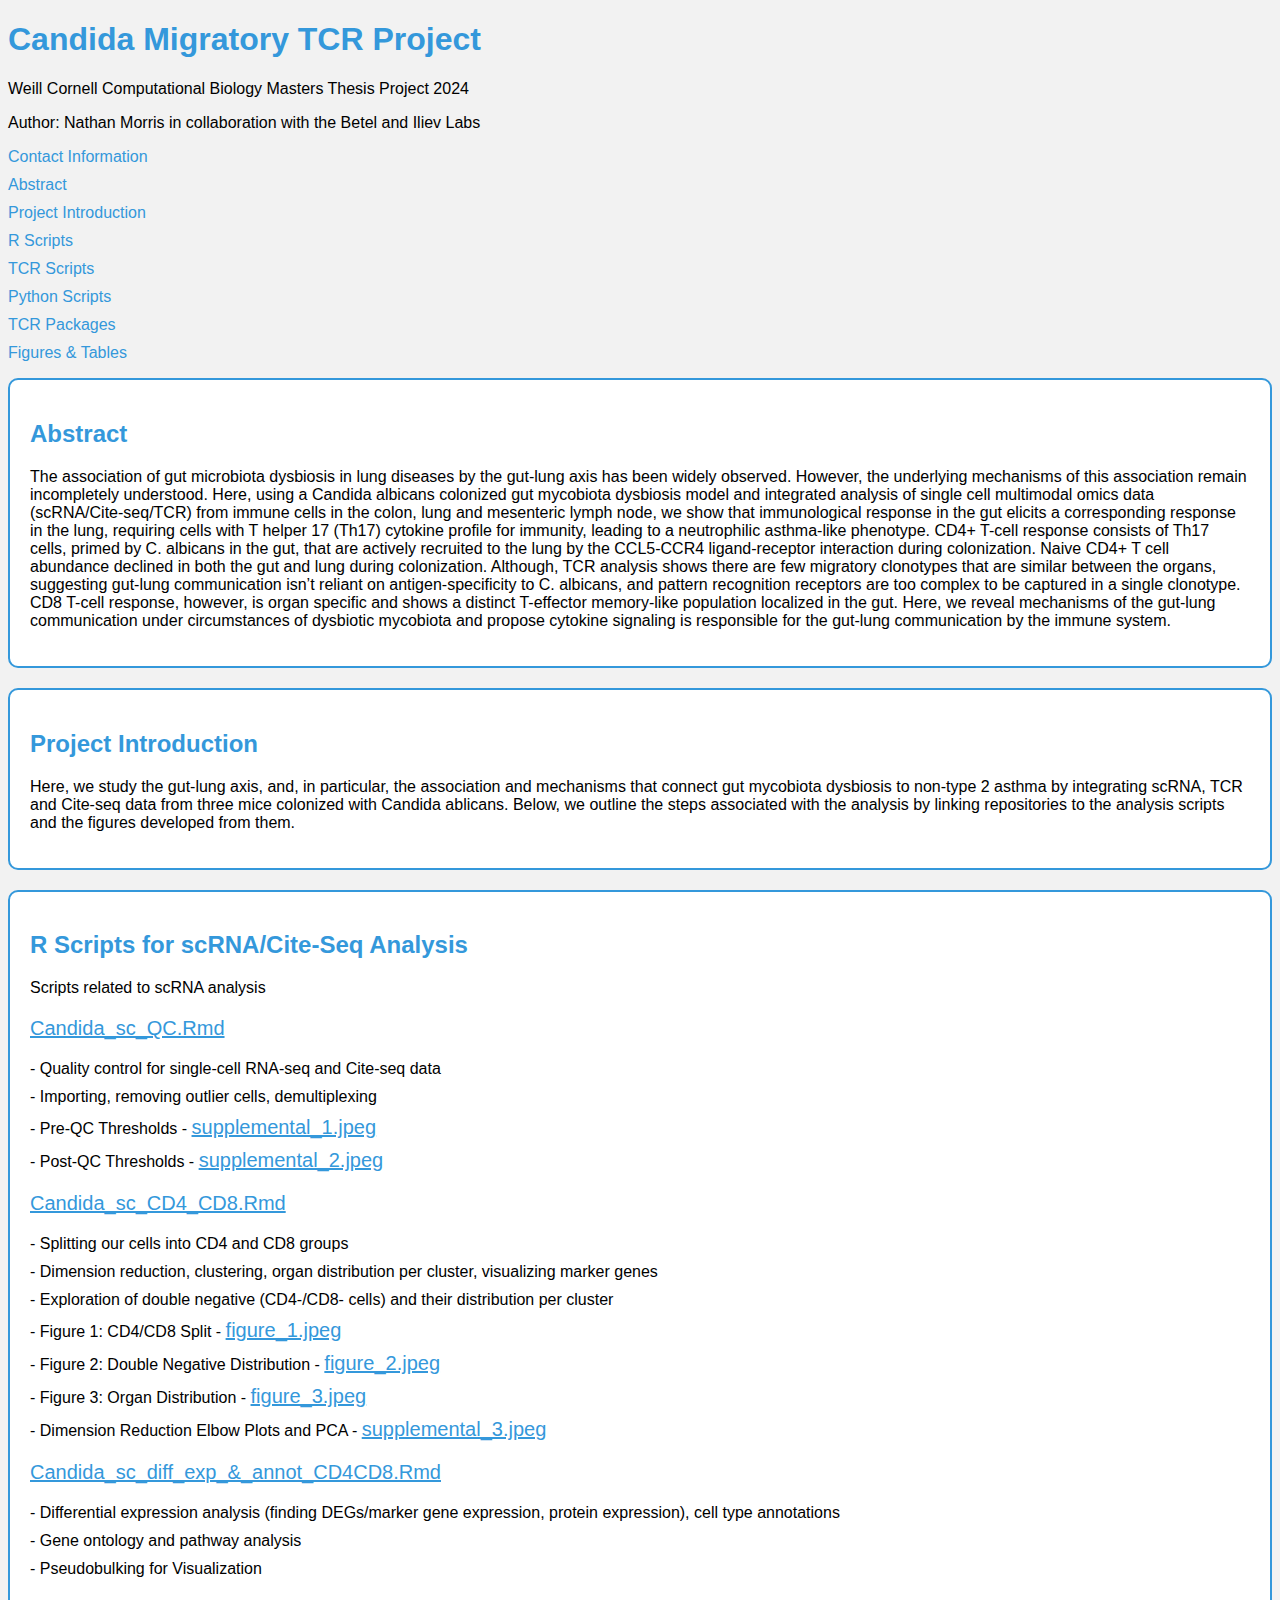
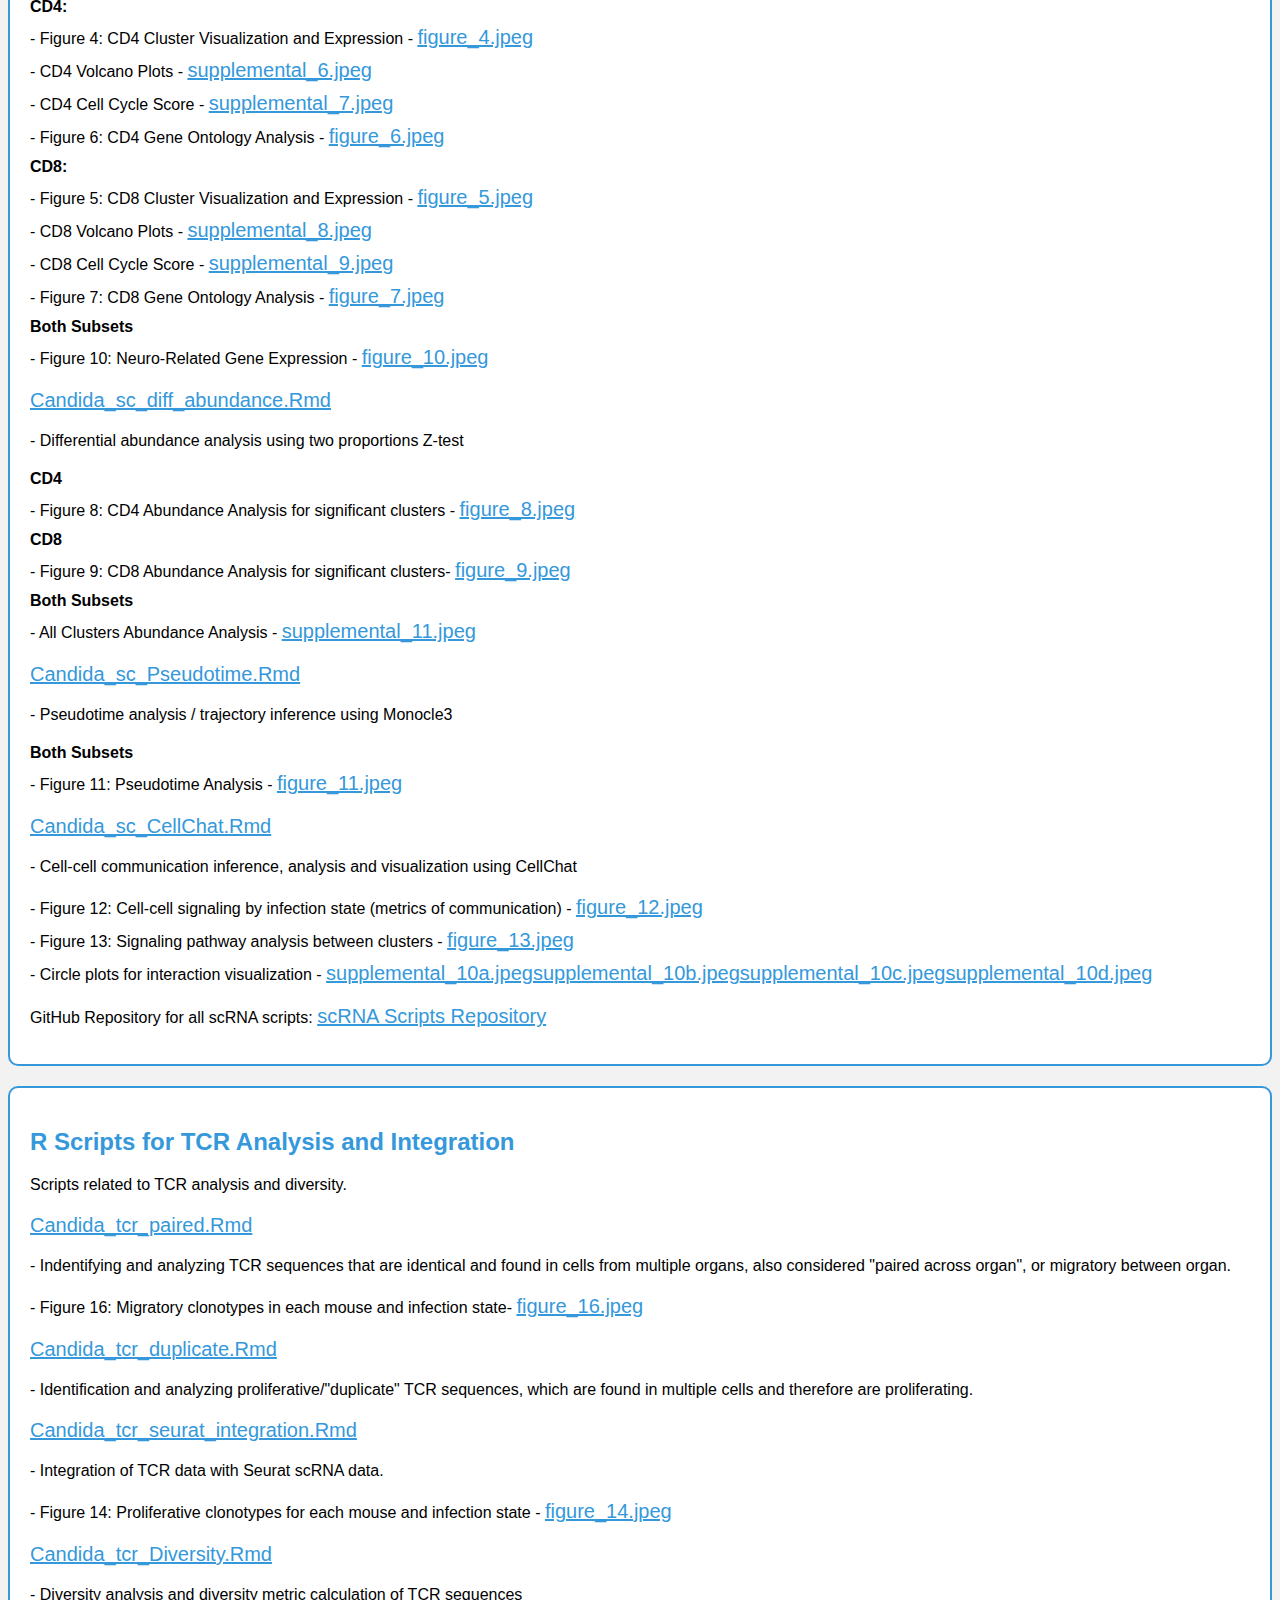
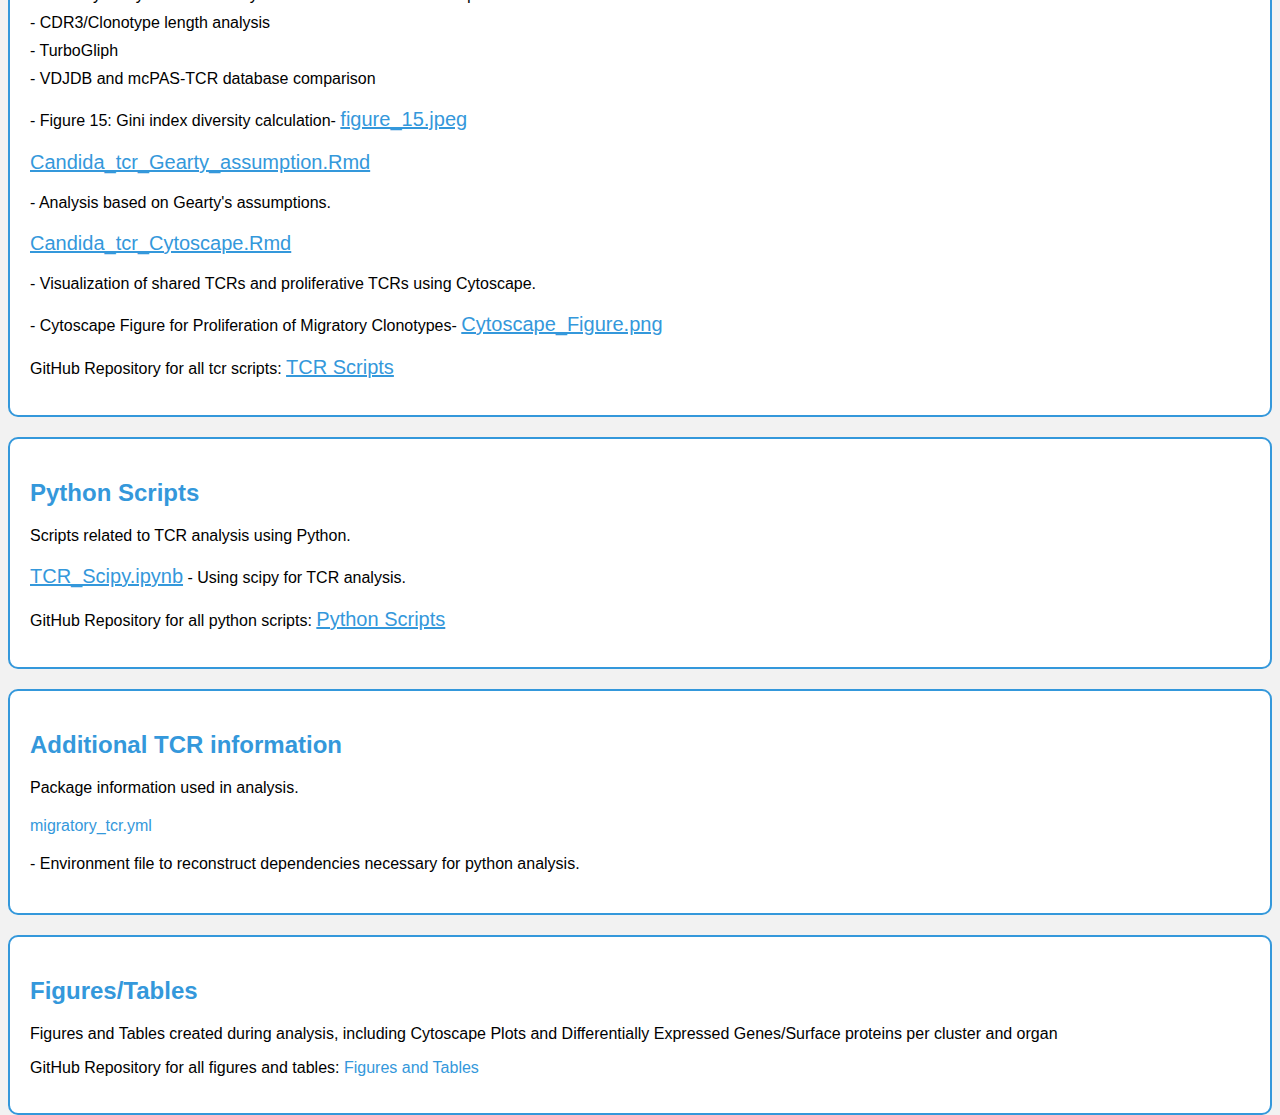
<file: index.html>
<!DOCTYPE html>
<html lang="en">

<head>
    <meta charset="UTF-8">
    <meta name="viewport" content="width=device-width, initial-scale=1.0">
    <title>Candida Migratory TCR Project</title>
    <link rel="stylesheet" href="styles.css">
</head>

<body>
    <header>
        <h1>Candida Migratory TCR Project</h1>
        <div>
            <p>Weill Cornell Computational Biology Masters Thesis Project 2024</p>
            <p>Author: Nathan Morris in collaboration with the Betel and Iliev Labs</p>
        </div>
        <nav>
            <ul>
                <li><a href="/Candida_Migratory_TCR/contact.html">Contact Information</a></li>
                <li><a href="#abstract">Abstract</a></li>
                <li><a href="#project-introduction">Project Introduction</a></li>
                <li><a href="#r-scripts">R Scripts</a></li>
                <li><a href="#tcr-scripts">TCR Scripts</a></li>
                <li><a href="#python-scripts">Python Scripts</a></li>
                <li><a href="#additional-tcr">TCR Packages</a></li>
                <li><a href="#figures-tables">Figures & Tables</a></li>
            </ul>
        </nav>
    </header>


    <section id="abstract">
        <h2>Abstract</h2>
        <p>The association of gut microbiota dysbiosis in lung diseases by the gut-lung axis has been widely observed. However, the underlying mechanisms of this association remain incompletely understood. Here, using a Candida albicans colonized gut mycobiota dysbiosis model and integrated analysis of single cell multimodal omics data (scRNA/Cite-seq/TCR) from immune cells in the colon, lung and mesenteric lymph node, we show that immunological response in the gut elicits a corresponding response in the lung, requiring cells with T helper 17 (Th17) cytokine profile for immunity, leading to a neutrophilic asthma-like phenotype. CD4+ T-cell response consists of Th17 cells, primed by C. albicans in the gut, that are actively recruited to the lung by the CCL5-CCR4 ligand-receptor interaction during colonization. Naive CD4+ T cell abundance declined in both the gut and lung during colonization. Although, TCR analysis shows there are few migratory clonotypes that are similar between the organs, suggesting gut-lung communication isn’t reliant on antigen-specificity to C. albicans, and pattern recognition receptors are too complex to be captured in a single clonotype. CD8 T-cell response, however, is organ specific and shows a distinct T-effector memory-like population localized in the gut. Here, we reveal mechanisms of the gut-lung communication under circumstances of dysbiotic mycobiota and propose cytokine signaling is responsible for the gut-lung communication by the immune system.</p>
    </section>

    <section id="project-introduction">
        <h2>Project Introduction</h2>
        <p>Here, we study the gut-lung axis, and, in particular, the association and mechanisms that connect gut mycobiota dysbiosis to non-type 2 asthma by integrating scRNA, TCR and Cite-seq data from three mice colonized with Candida ablicans. Below, we outline the steps associated with the analysis by linking repositories to the analysis scripts and the figures developed from them. </p>
    </section>
    
    <section id="r-scripts">
        <h2>R Scripts for scRNA/Cite-Seq Analysis</h2>
        <p>Scripts related to scRNA analysis</p>
        <ul>
            <li>
                <a href="https://github.com/NateRMorris/Candida_Migratory_TCR/tree/main/sc_RNA_scripts/Candida_sc_QC.Rmd">Candida_sc_QC.Rmd</a>
                <ul>
                    <li>- Quality control for single-cell RNA-seq and Cite-seq data</li>
                    <li>- Importing, removing outlier cells, demultiplexing</li>
                    <li>- Pre-QC Thresholds - <a href="/Candida_Migratory_TCR/Figures_Tables/supplemental_1.jpeg">supplemental_1.jpeg</a></li>
                    <li>- Post-QC Thresholds - <a href="/Candida_Migratory_TCR/Figures_Tables/supplemental_2.jpeg">supplemental_2.jpeg</a></li>
                </ul>
            </li>
            <li>
                <a href="https://github.com/NateRMorris/Candida_Migratory_TCR/tree/main/sc_RNA_scripts/Candida_sc_CD4_CD8.Rmd">Candida_sc_CD4_CD8.Rmd</a>
                <ul>
                    <li>- Splitting our cells into CD4 and CD8 groups</li>
                    <li>- Dimension reduction, clustering, organ distribution per cluster, visualizing marker genes</li>
                    <li>- Exploration of double negative (CD4-/CD8- cells) and their distribution per cluster</li>
                    <li>- Figure 1: CD4/CD8 Split - <a href="/Candida_Migratory_TCR/Figures_Tables/figure_1.jpeg">figure_1.jpeg</a></li>
                    <li>- Figure 2: Double Negative Distribution  - <a href="/Candida_Migratory_TCR/Figures_Tables/figure_2.jpeg">figure_2.jpeg</a></li>
                    <li>- Figure 3: Organ Distribution  - <a href="/Candida_Migratory_TCR/Figures_Tables/figure_3.jpeg">figure_3.jpeg</a></li>
                    <li>- Dimension Reduction Elbow Plots and PCA - <a href="/Candida_Migratory_TCR/Figures_Tables/supplemental_3.jpeg">supplemental_3.jpeg</a></li>
                </ul>                
           </li>
            <li>
                <a href="https://github.com/NateRMorris/Candida_Migratory_TCR/tree/main/sc_RNA_scripts/Candida_sc_diff_exp_&_annot_CD4CD8.Rmd">Candida_sc_diff_exp_&_annot_CD4CD8.Rmd</a>
                <ul>
                    <li>- Differential expression analysis (finding DEGs/marker gene expression, protein expression), cell type annotations</li>
                    <li>- Gene ontology and pathway analysis</li>
                    <li>- Pseudobulking for Visualization</li>
                    <ul>
                        <li><b>CD4:</b></li>
                        <li>- Figure 4: CD4 Cluster Visualization and Expression - <a href="/Candida_Migratory_TCR/Figures_Tables/figure_4.jpeg">figure_4.jpeg</a></li>
                        <li>- CD4 Volcano Plots - <a href="/Candida_Migratory_TCR/Figures_Tables/supplemental_6.jpeg">supplemental_6.jpeg</a></li>
                        <li>- CD4 Cell Cycle Score - <a href="/Candida_Migratory_TCR/Figures_Tables/supplemental_7.jpeg">supplemental_7.jpeg</a></li>
                        <li>- Figure 6: CD4 Gene Ontology Analysis - <a href="/Candida_Migratory_TCR/Figures_Tables/figure_6.jpeg">figure_6.jpeg</a></li>
                        <li><b>CD8:</b></li>
                        <li>- Figure 5: CD8 Cluster Visualization and Expression - <a href="/Candida_Migratory_TCR/Figures_Tables/figure_5.jpeg">figure_5.jpeg</a></li>
                        <li>- CD8 Volcano Plots - <a href="/Candida_Migratory_TCR/Figures_Tables/supplemental_6.jpeg">supplemental_8.jpeg</a></li>
                        <li>- CD8 Cell Cycle Score - <a href="/Candida_Migratory_TCR/Figures_Tables/supplemental_7.jpeg">supplemental_9.jpeg</a></li>
                        <li>- Figure 7: CD8 Gene Ontology Analysis - <a href="/Candida_Migratory_TCR/Figures_Tables/figure_7.jpeg">figure_7.jpeg</a></li>
                        <li><b>Both Subsets</b></li>
                        <li>- Figure 10: Neuro-Related Gene Expression - <a href="/Candida_Migratory_TCR/Figures_Tables/figure_10.jpeg">figure_10.jpeg</a></li>
                    </ul>
                </ul>
            </li>
            <li>
                <a href="https://github.com/NateRMorris/Candida_Migratory_TCR/tree/main/sc_RNA_scripts/Candida_sc_diff_abundance.Rmd">Candida_sc_diff_abundance.Rmd</a>
                <ul>
                    <li>- Differential abundance analysis using two proportions Z-test</li>
                    <ul>
                        <li><b>CD4</b></li>
                        <li>- Figure 8: CD4 Abundance Analysis for significant clusters - <a href="/Candida_Migratory_TCR/Figures_Tables/figure_8.jpeg">figure_8.jpeg</a></li>
                        <li><b>CD8</b></li>
                        <li>- Figure 9: CD8 Abundance Analysis for significant clusters- <a href="/Candida_Migratory_TCR/Figures_Tables/figure_9.jpeg">figure_9.jpeg</a></li>
                        <li><b>Both Subsets</b></li>
                        <li>- All Clusters Abundance Analysis - <a href="/Candida_Migratory_TCR/Figures_Tables/supplemental_11.jpeg">supplemental_11.jpeg</a></li>
                    </ul>
                </ul>
            </li>
            <li>
                <a href="https://github.com/NateRMorris/Candida_Migratory_TCR/tree/main/sc_RNA_scripts/Candida_sc_Pseudotime.Rmd">Candida_sc_Pseudotime.Rmd</a>
                <ul>
                    <li>- Pseudotime analysis / trajectory inference using Monocle3</li>
                    <ul>
                        <li><b>Both Subsets</b></li>
                        <li>- Figure 11: Pseudotime Analysis - <a href="/Candida_Migratory_TCR/Figures_Tables/figure_11.jpeg">figure_11.jpeg</a></li>
                   </ul>
                </ul>
            </li>
            <li>
                <a href="https://github.com/NateRMorris/Candida_Migratory_TCR/tree/main/sc_RNA_scripts/Candida_sc_CellChat.Rmd">Candida_sc_CellChat.Rmd</a>
                <ul>
                    <li>- Cell-cell communication inference, analysis and visualization using CellChat</li>
                    <ul>
                        <li>- Figure 12: Cell-cell signaling by infection state (metrics of communication) - <a href="/Candida_Migratory_TCR/Figures_Tables/figure_12.jpeg">figure_12.jpeg</a></li>
                        <li>- Figure 13: Signaling pathway analysis between clusters - <a href="/Candida_Migratory_TCR/Figures_Tables/figure_13.jpeg">figure_13.jpeg</a></li>
                        <li>- Circle plots for interaction visualization - <a href="/Candida_Migratory_TCR/Figures_Tables/supplemental_10a.jpeg">supplemental_10a.jpeg</a><a href="/Candida_Migratory_TCR/Figures_Tables/supplemental_10b.jpeg">supplemental_10b.jpeg</a><a href="/Candida_Migratory_TCR/Figures_Tables/supplemental_10c.jpeg">supplemental_10c.jpeg</a><a href="/Candida_Migratory_TCR/Figures_Tables/supplemental_10d.jpeg">supplemental_10d.jpeg</a></li>
                   </ul>
                </ul>
            </li>
        </ul>
        <p>GitHub Repository for all scRNA scripts: <a href="https://github.com/NateRMorris/Candida_Migratory_TCR/tree/main/sc_RNA_scripts" target="_blank">scRNA Scripts Repository</a></p>
    </section>

    <section id="tcr-scripts">
        <h2>R Scripts for TCR Analysis and Integration</h2>
        <p>Scripts related to TCR analysis and diversity.</p>
        <ul>
            <li><a href="https://github.com/NateRMorris/Candida_Migratory_TCR/tree/main/tcr_Scripts/Candida_tcr_paired.Rmd">Candida_tcr_paired.Rmd</a>
                <ul>
                    <li>- Indentifying and analyzing TCR sequences that are identical and found in cells from multiple organs, also considered "paired across organ", or migratory between organ.</li>
                    <ul>
                        <li>- Figure 16: Migratory clonotypes in each mouse and infection state- <a href="/Candida_Migratory_TCR/Figures_Tables/figure_16.jpeg">figure_16.jpeg</a></li>
                   </ul>
                </ul>
            <li><a href="https://github.com/NateRMorris/Candida_Migratory_TCR/tree/main/tcr_Scripts/Candida_tcr_duplicate.Rmd">Candida_tcr_duplicate.Rmd</a>
                <ul>
                    <li>- Identification and analyzing proliferative/"duplicate" TCR sequences, which are found in multiple cells and therefore are proliferating.</li>
                </ul>
            <li><a href="https://github.com/NateRMorris/Candida_Migratory_TCR/tree/main/tcr_Scripts/Candida_tcr_seurat_integration.Rmd">Candida_tcr_seurat_integration.Rmd</a>
                <ul>
                    <li>- Integration of TCR data with Seurat scRNA data.</li>
                    <ul>
                        <li>- Figure 14: Proliferative clonotypes for each mouse and infection state - <a href="/Candida_Migratory_TCR/Figures_Tables/figure_14.jpeg">figure_14.jpeg</a></li>
                   </ul>
                </ul>
            <li><a href="https://github.com/NateRMorris/Candida_Migratory_TCR/tree/main/tcr_Scripts/Candida_tcr_Diversity.Rmd">Candida_tcr_Diversity.Rmd</a>
                <ul>
                    <li>- Diversity analysis and diversity metric calculation of TCR sequences</li>
                    <li>- CDR3/Clonotype length analysis</li>
                    <li>- TurboGliph</li>
                    <li>- VDJDB and mcPAS-TCR database comparison</li>
                    <ul>
                        <li>- Figure 15: Gini index diversity calculation- <a href="/Candida_Migratory_TCR/Figures_Tables/figure_15.jpeg">figure_15.jpeg</a></li>
                    </ul>
                </ul>
            <li><a href="https://github.com/NateRMorris/Candida_Migratory_TCR/tree/main/tcr_Scripts/Candida_tcr_Gearty_assumption.Rmd">Candida_tcr_Gearty_assumption.Rmd</a>
                <ul>
                    <li>- Analysis based on Gearty's assumptions.</li>
                </ul>
            <li><a href="https://github.com/NateRMorris/Candida_Migratory_TCR/tree/main/tcr_Scripts/Candida_tcr_Cytoscape.Rmd">Candida_tcr_Cytoscape.Rmd</a>
                <ul>
                    <li>- Visualization of shared TCRs and proliferative TCRs using Cytoscape.</li>
                    <ul>
                        <li>- Cytoscape Figure for Proliferation of Migratory Clonotypes- <a href="/Candida_Migratory_TCR/Figures_Tables/cytoscape_tcr.png">Cytoscape_Figure.png</a></li>
                    </ul>
                </ul>
        </ul>
        <p>GitHub Repository for all tcr scripts: <a href="https://github.com/NateRMorris/Candida_Migratory_TCR/tree/main/tcr_Scripts/" target="_blank">TCR Scripts</a></p>
    </section>

    <section id="python-scripts">
        <h2>Python Scripts</h2>
        <p>Scripts related to TCR analysis using Python.</p>
        <ul>
            <li><a href="/Candida_Migratory_TCR/Scripts/R/py_scripts/TCR_Scipy.ipynb">TCR_Scipy.ipynb</a>
                - Using scipy for TCR analysis.</li>
        </ul>
        <p>GitHub Repository for all python scripts: <a href="https://github.com/NateRMorris/Candida_Migratory_TCR/tree/main/py_scripts" target="_blank">Python Scripts</a></p>
    </section>

    <section id="additional-tcr">
        <h2>Additional TCR information</h2>
        <p>Package information used in analysis.</p>
        <ul>
            <li><a href="/Candida_Migratory_TCR/blob/main/tcr_Packages/migratory_tcr.yml">migratory_tcr.yml</a>
                <ul>
                    <li>- Environment file to reconstruct dependencies necessary for python analysis.</li>
                </ul>
        </ul>
   </section>

    <section id="Figures_Tables">
        <h2>Figures/Tables</h2>
        <p>Figures and Tables created during analysis, including Cytoscape Plots and Differentially Expressed Genes/Surface proteins per cluster and organ</p>

        <p>GitHub Repository for all figures and tables: <a href="https://github.com/NateRMorris/Candida_Migratory_TCR/tree/main/Figures_Tables" target="_blank">Figures and Tables</a></p>
    </section>
</file>
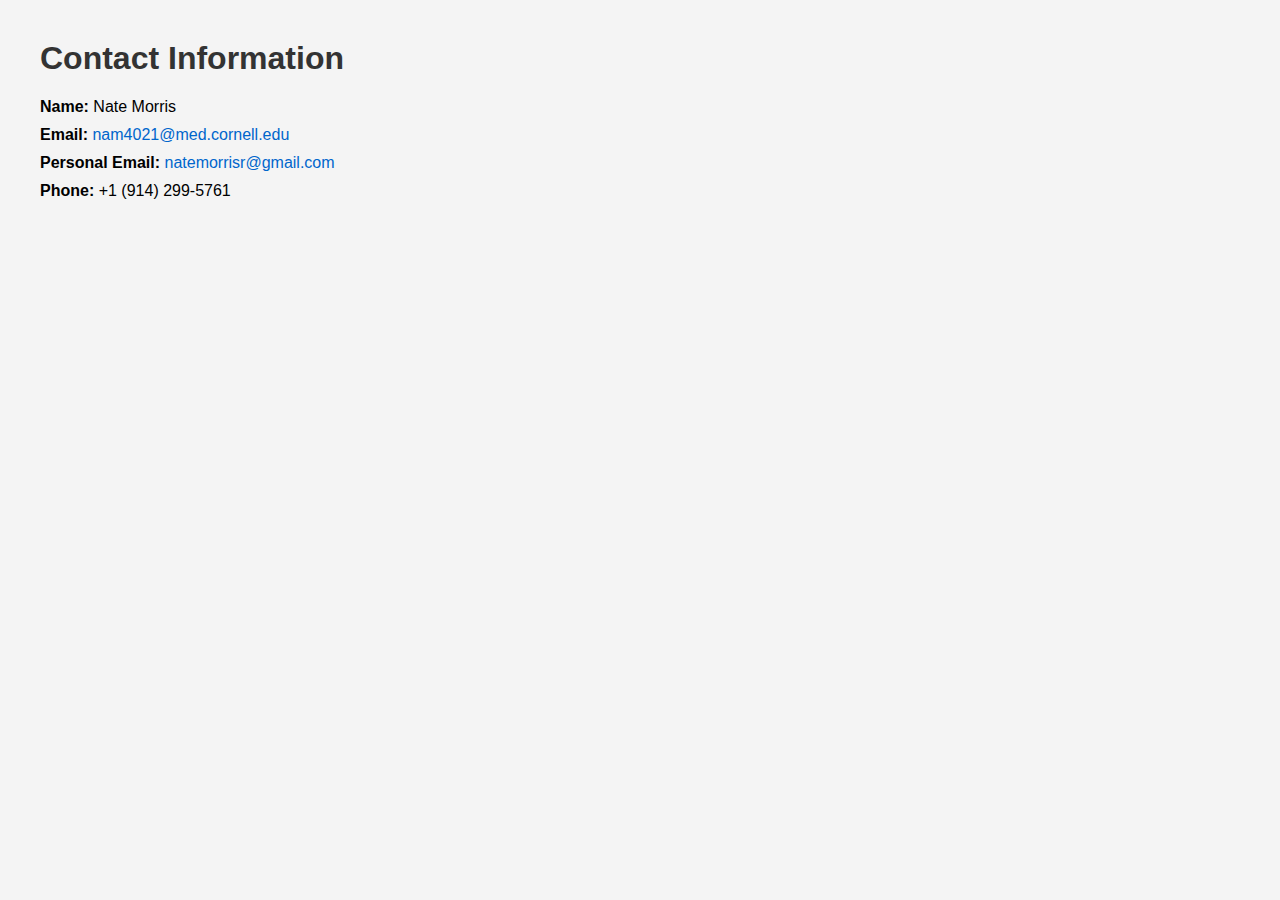
<file: contact.html>
<html lang="en">

<head>
    <meta charset="UTF-8">
    <meta name="viewport" content="width=device-width, initial-scale=1.0">
    <title>Contact Information</title>
    <style>
        body {
            font-family: Arial, sans-serif;
            background-color: #f4f4f4;
            margin: 20px;
            padding: 20px;
        }

        h1 {
            color: #333;
        }

        .contact-info {
            margin-top: 20px;
        }

        .contact-info p {
            margin: 10px 0;
        }

        .email-link {
            color: #0066cc;
            text-decoration: none;
        }

        .email-link:hover {
            text-decoration: underline;
        }
    </style>
</head>

<body>
    <h1>Contact Information</h1>

    <div class="contact-info">
        <p><strong>Name:</strong> Nate Morris</p>
        <p><strong>Email:</strong> <a href="mailto:nam4021@med.cornell.edu" class="email-link">nam4021@med.cornell.edu</a></p>
        <p><strong>Personal Email:</strong> <a href="mailto:natemorrisr@gmail.com" class="email-link">natemorrisr@gmail.com</a></p>
        <p><strong>Phone:</strong> +1 (914) 299-5761</p>
    </div>
</body>

</html>
</file>
<file: styles.css>
html, body {
    height: 100%;
  }
  
body {
    font-family: Arial, sans-serif;
    background-color: #f2f2f2;
}

.container {
    max-width: 800px;
    margin: 0 auto;
    padding: 20px;
}

section {
    background-color: #fff;
    border: 2px solid #3498db;
    border-radius: 10px;
    margin-bottom: 20px;
    padding: 20px;
}

h1, h2, h3 {
    color: #3498db;
}

ul {
    list-style-type: none;
    padding: 0;
}

li {
    margin-bottom: 10px;
}

a {
    color: #3498db;
    text-decoration: none;
}

a:hover {
    text-decoration: underline;
}

#r-scripts a {
    font-size: 20px; /* Adjust the font size as needed */
    text-decoration: underline; /* Underline the link */
}

#tcr-scripts a {
    font-size: 20px; /* Adjust the font size as needed */
    text-decoration: underline; /* Underline the link */
}

#python-scripts a {
    font-size: 20px; /* Adjust the font size as needed */
    text-decoration: underline; /* Underline the link */
}

section ul {
    margin-top: 20px; /* Add space above each <ul> element */
    margin-bottom: 20px; /* Add space below each <ul> element */
}
</file>
